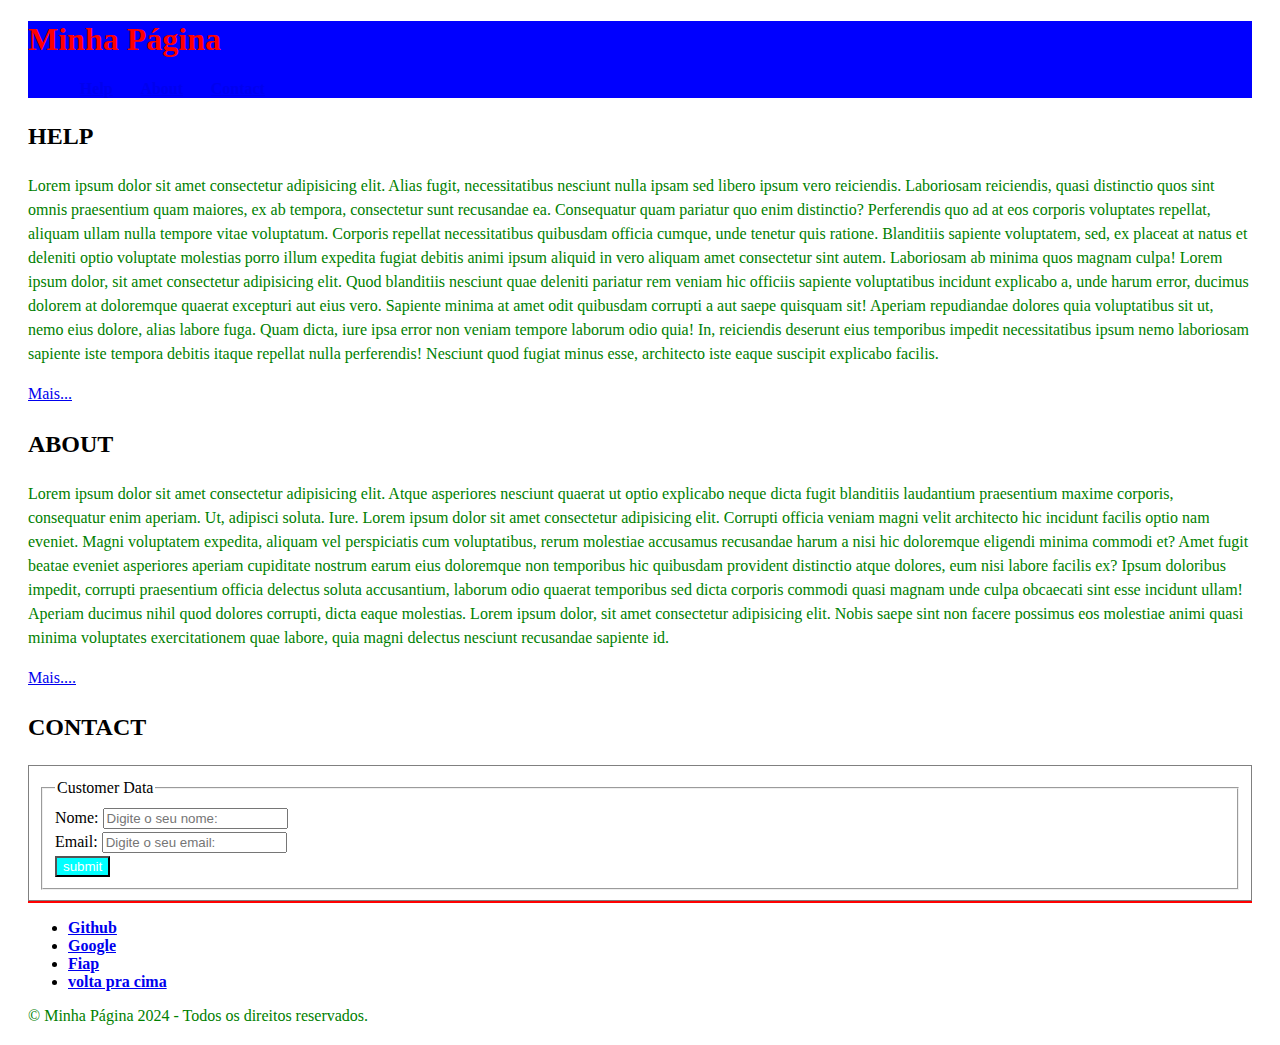
<file: index.html>
<!DOCTYPE html> <!--  Este é o DTD do HTML -->

<html>
<head>
	<meta charset="UTF-8">
	<meta name="viewport" content="width=device-width, initial-scale=1">
	<title>Exemplo básico de HTML</title>
	<link rel="stylesheet" href="./css/style.css">
</head>
<body>

	<div class="container">

		<header class="cabecalho" id="cabecalho">
			<h1>Minha Página</h1>
			<nav>
				<ul>
					<li class="link"><a href="./paginas/help.html">Help</a></li>
					<li class="link"><a href="./paginas/about.html">About</a></li>
					<li class="link"><a href="#contact">Contact</a></li>
				</ul>
			</nav>
		</header>

		<section id="conteudo">
			<div>
				<h2>HELP</h2>
				<p>Lorem ipsum dolor sit amet consectetur adipisicing elit. Alias fugit, necessitatibus nesciunt nulla ipsam sed libero ipsum vero reiciendis. Laboriosam reiciendis, quasi distinctio quos sint omnis praesentium quam maiores, ex ab tempora, consectetur sunt recusandae ea. Consequatur quam pariatur quo enim distinctio? Perferendis quo ad at eos corporis voluptates repellat, aliquam ullam nulla tempore vitae voluptatum. Corporis repellat necessitatibus quibusdam officia cumque, unde tenetur quis ratione. Blanditiis sapiente voluptatem, sed, ex placeat at natus et deleniti optio voluptate molestias porro illum expedita fugiat debitis animi ipsum aliquid in vero aliquam amet consectetur sint autem. Laboriosam ab minima quos magnam culpa!
				Lorem ipsum dolor, sit amet consectetur adipisicing elit. Quod blanditiis nesciunt quae deleniti pariatur rem veniam hic officiis sapiente voluptatibus incidunt explicabo a, unde harum error, ducimus dolorem at doloremque quaerat excepturi aut eius vero. Sapiente minima at amet odit quibusdam corrupti a aut saepe quisquam sit! Aperiam repudiandae dolores quia voluptatibus sit ut, nemo eius dolore, alias labore fuga. Quam dicta, iure ipsa error non veniam tempore laborum odio quia! In, reiciendis deserunt eius temporibus impedit necessitatibus ipsum nemo laboriosam sapiente iste tempora debitis itaque repellat nulla perferendis! Nesciunt quod fugiat minus esse, architecto iste eaque suscipit explicabo facilis.

				</p>
				<a href="./paginas/help.html">Mais...</a>
			</div>

			<div>
				<h2>ABOUT</h2>
				<p>
					Lorem ipsum dolor sit amet consectetur adipisicing elit. Atque asperiores nesciunt quaerat ut optio explicabo neque dicta fugit blanditiis laudantium praesentium maxime corporis, consequatur enim aperiam. Ut, adipisci soluta. Iure.
					Lorem ipsum dolor sit amet consectetur adipisicing elit. Corrupti officia veniam magni velit architecto hic incidunt facilis optio nam eveniet. Magni voluptatem expedita, aliquam vel perspiciatis cum voluptatibus, rerum molestiae accusamus recusandae harum a nisi hic doloremque eligendi minima commodi et? Amet fugit beatae eveniet asperiores aperiam cupiditate nostrum earum eius doloremque non temporibus hic quibusdam provident distinctio atque dolores, eum nisi labore facilis ex? Ipsum doloribus impedit, corrupti praesentium officia delectus soluta accusantium, laborum odio quaerat temporibus sed dicta corporis commodi quasi magnam unde culpa obcaecati sint esse incidunt ullam! Aperiam ducimus nihil quod dolores corrupti, dicta eaque molestias.
					Lorem ipsum dolor, sit amet consectetur adipisicing elit. Nobis saepe sint non facere possimus eos molestiae animi quasi minima voluptates exercitationem quae labore, quia magni delectus nesciunt recusandae sapiente id.
				</p>
				<a href="./paginas/about.html">Mais....</a>
			</div>

			<div id="contact">
				<h2>CONTACT</h2>
				<form>
					<fieldset>
						<legend>Customer Data</legend>
						<div>
							<label for="idNm">Nome: </label>
							<input type="text" name="txtNm" id="idNm" placeholder="Digite o seu nome: ">
						</div>
						<div>
							<label for="idEmail">Email: </label>
							<input type="email" name="txtNm" id="idEmail" placeholder="Digite o seu email: ">
						</div>
						<div>
							<button type="button">submit</button>
						</div>
						
					</fieldset>
				</form>
			</div>
		</section>
		<footer id="rodape">
			<nav>
				<ul>
					<li> <a href="https://github.com/" target="_blank"> Github </a> </li>
					<li> <a href="https://www.google.com" target="_blank"> Google </a> </li>
					<li> <a href="https://www.fiap.com.br" target="_blank"> Fiap </a> </li>
					<li> <a href="#cabecalho">volta pra cima</a></li>
				</ul>
			</nav>
			<p>
				&copy; Minha Página 2024 - Todos os direitos reservados.
			</p>
		</footer>
		<!-- nav#menu>ul>li*3>a[href="#"]{item - $} -->
	</div>

</body>
</html>
</file>
<file: css/style.css>
h1{
   color: red;
}
.link{
   display: inline;
   margin: 1%;
}
.cabecalho{
   background-color: blue;
}

h1 h2{
   font-family: sans-serif;
}
nav {
   font-weight: bold;
}
.container{
   margin: 20px;
}
#conteudo{
   line-height: 1.5;
}
form{
   border: solid 1px grey;
   padding: 10px;
}
p{
   color: green;
}
button{
   background-color: aqua;
   color: white;
}
#rodape{
   border-top: 2px solid red;
}
</file>
